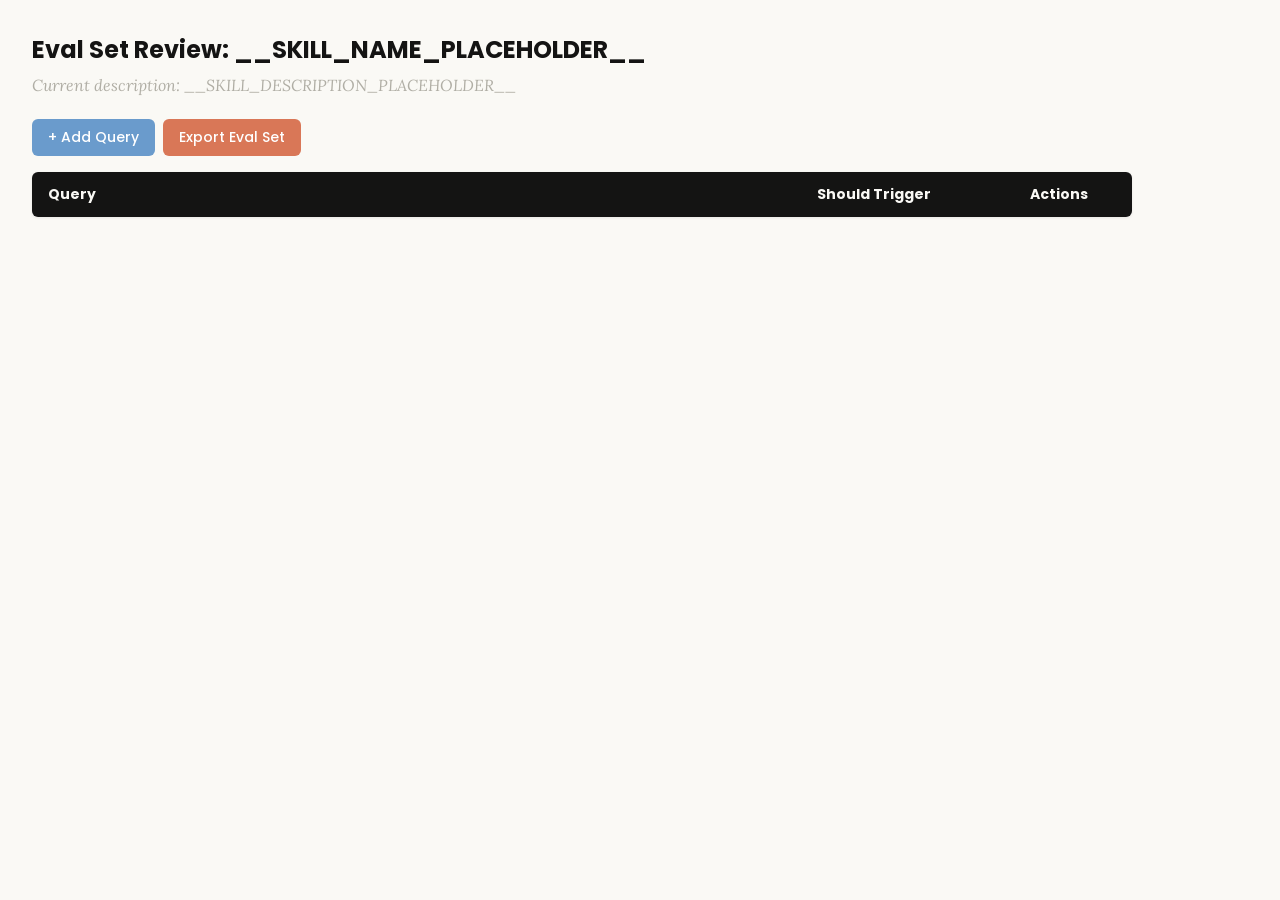
<file: application/skills/skill-creator/assets/eval_review.html>
<!DOCTYPE html>
<html lang="en">
<head>
  <meta charset="UTF-8">
  <meta name="viewport" content="width=device-width, initial-scale=1.0">
  <title>Eval Set Review - __SKILL_NAME_PLACEHOLDER__</title>
  <link rel="preconnect" href="https://fonts.googleapis.com">
  <link rel="preconnect" href="https://fonts.gstatic.com" crossorigin>
  <link href="https://fonts.googleapis.com/css2?family=Poppins:wght@500;600&family=Lora:wght@400;500&display=swap" rel="stylesheet">
  <style>
    * { box-sizing: border-box; margin: 0; padding: 0; }
    body { font-family: 'Lora', Georgia, serif; background: #faf9f5; padding: 2rem; color: #141413; }
    h1 { font-family: 'Poppins', sans-serif; margin-bottom: 0.5rem; font-size: 1.5rem; }
    .description { color: #b0aea5; margin-bottom: 1.5rem; font-style: italic; max-width: 900px; }
    .controls { margin-bottom: 1rem; display: flex; gap: 0.5rem; }
    .btn { font-family: 'Poppins', sans-serif; padding: 0.5rem 1rem; border: none; border-radius: 6px; cursor: pointer; font-size: 0.875rem; font-weight: 500; }
    .btn-add { background: #6a9bcc; color: white; }
    .btn-add:hover { background: #5889b8; }
    .btn-export { background: #d97757; color: white; }
    .btn-export:hover { background: #c4613f; }
    table { width: 100%; max-width: 1100px; border-collapse: collapse; background: white; border-radius: 6px; overflow: hidden; box-shadow: 0 1px 3px rgba(0,0,0,0.08); }
    th { font-family: 'Poppins', sans-serif; background: #141413; color: #faf9f5; padding: 0.75rem 1rem; text-align: left; font-size: 0.875rem; }
    td { padding: 0.75rem 1rem; border-bottom: 1px solid #e8e6dc; vertical-align: top; }
    tr:nth-child(even) td { background: #faf9f5; }
    tr:hover td { background: #f3f1ea; }
    .section-header td { background: #e8e6dc; font-family: 'Poppins', sans-serif; font-weight: 500; font-size: 0.8rem; color: #141413; text-transform: uppercase; letter-spacing: 0.05em; }
    .query-input { width: 100%; padding: 0.4rem; border: 1px solid #e8e6dc; border-radius: 4px; font-size: 0.875rem; font-family: 'Lora', Georgia, serif; resize: vertical; min-height: 60px; }
    .query-input:focus { outline: none; border-color: #d97757; box-shadow: 0 0 0 2px rgba(217,119,87,0.15); }
    .toggle { position: relative; display: inline-block; width: 44px; height: 24px; }
    .toggle input { opacity: 0; width: 0; height: 0; }
    .toggle .slider { position: absolute; inset: 0; background: #b0aea5; border-radius: 24px; cursor: pointer; transition: 0.2s; }
    .toggle .slider::before { content: ""; position: absolute; width: 18px; height: 18px; left: 3px; bottom: 3px; background: white; border-radius: 50%; transition: 0.2s; }
    .toggle input:checked + .slider { background: #d97757; }
    .toggle input:checked + .slider::before { transform: translateX(20px); }
    .btn-delete { background: #c44; color: white; padding: 0.3rem 0.6rem; border: none; border-radius: 4px; cursor: pointer; font-size: 0.75rem; font-family: 'Poppins', sans-serif; }
    .btn-delete:hover { background: #a33; }
    .summary { margin-top: 1rem; color: #b0aea5; font-size: 0.875rem; }
  </style>
</head>
<body>
  <h1>Eval Set Review: <span id="skill-name">__SKILL_NAME_PLACEHOLDER__</span></h1>
  <p class="description">Current description: <span id="skill-desc">__SKILL_DESCRIPTION_PLACEHOLDER__</span></p>

  <div class="controls">
    <button class="btn btn-add" onclick="addRow()">+ Add Query</button>
    <button class="btn btn-export" onclick="exportEvalSet()">Export Eval Set</button>
  </div>

  <table>
    <thead>
      <tr>
        <th style="width:65%">Query</th>
        <th style="width:18%">Should Trigger</th>
        <th style="width:10%">Actions</th>
      </tr>
    </thead>
    <tbody id="eval-body"></tbody>
  </table>

  <p class="summary" id="summary"></p>

  <script>
    const EVAL_DATA = __EVAL_DATA_PLACEHOLDER__;

    let evalItems = [...EVAL_DATA];

    function render() {
      const tbody = document.getElementById('eval-body');
      tbody.innerHTML = '';

      // Sort: should-trigger first, then should-not-trigger
      const sorted = evalItems
        .map((item, origIdx) => ({ ...item, origIdx }))
        .sort((a, b) => (b.should_trigger ? 1 : 0) - (a.should_trigger ? 1 : 0));

      let lastGroup = null;
      sorted.forEach(item => {
        const group = item.should_trigger ? 'trigger' : 'no-trigger';
        if (group !== lastGroup) {
          const headerRow = document.createElement('tr');
          headerRow.className = 'section-header';
          headerRow.innerHTML = `<td colspan="3">${item.should_trigger ? 'Should Trigger' : 'Should NOT Trigger'}</td>`;
          tbody.appendChild(headerRow);
          lastGroup = group;
        }

        const idx = item.origIdx;
        const tr = document.createElement('tr');
        tr.innerHTML = `
          <td><textarea class="query-input" onchange="updateQuery(${idx}, this.value)">${escapeHtml(item.query)}</textarea></td>
          <td>
            <label class="toggle">
              <input type="checkbox" ${item.should_trigger ? 'checked' : ''} onchange="updateTrigger(${idx}, this.checked)">
              <span class="slider"></span>
            </label>
            <span style="margin-left:8px;font-size:0.8rem;color:#b0aea5">${item.should_trigger ? 'Yes' : 'No'}</span>
          </td>
          <td><button class="btn-delete" onclick="deleteRow(${idx})">Delete</button></td>
        `;
        tbody.appendChild(tr);
      });
      updateSummary();
    }

    function escapeHtml(text) {
      const div = document.createElement('div');
      div.textContent = text;
      return div.innerHTML;
    }

    function updateQuery(idx, value) { evalItems[idx].query = value; updateSummary(); }
    function updateTrigger(idx, value) { evalItems[idx].should_trigger = value; render(); }
    function deleteRow(idx) { evalItems.splice(idx, 1); render(); }

    function addRow() {
      evalItems.push({ query: '', should_trigger: true });
      render();
      const inputs = document.querySelectorAll('.query-input');
      inputs[inputs.length - 1].focus();
    }

    function updateSummary() {
      const trigger = evalItems.filter(i => i.should_trigger).length;
      const noTrigger = evalItems.filter(i => !i.should_trigger).length;
      document.getElementById('summary').textContent =
        `${evalItems.length} queries total: ${trigger} should trigger, ${noTrigger} should not trigger`;
    }

    function exportEvalSet() {
      const valid = evalItems.filter(i => i.query.trim() !== '');
      const data = valid.map(i => ({ query: i.query.trim(), should_trigger: i.should_trigger }));
      const blob = new Blob([JSON.stringify(data, null, 2)], { type: 'application/json' });
      const url = URL.createObjectURL(blob);
      const a = document.createElement('a');
      a.href = url;
      a.download = 'eval_set.json';
      document.body.appendChild(a);
      a.click();
      document.body.removeChild(a);
      URL.revokeObjectURL(url);
    }

    render();
  </script>
</body>
</html>
</file>
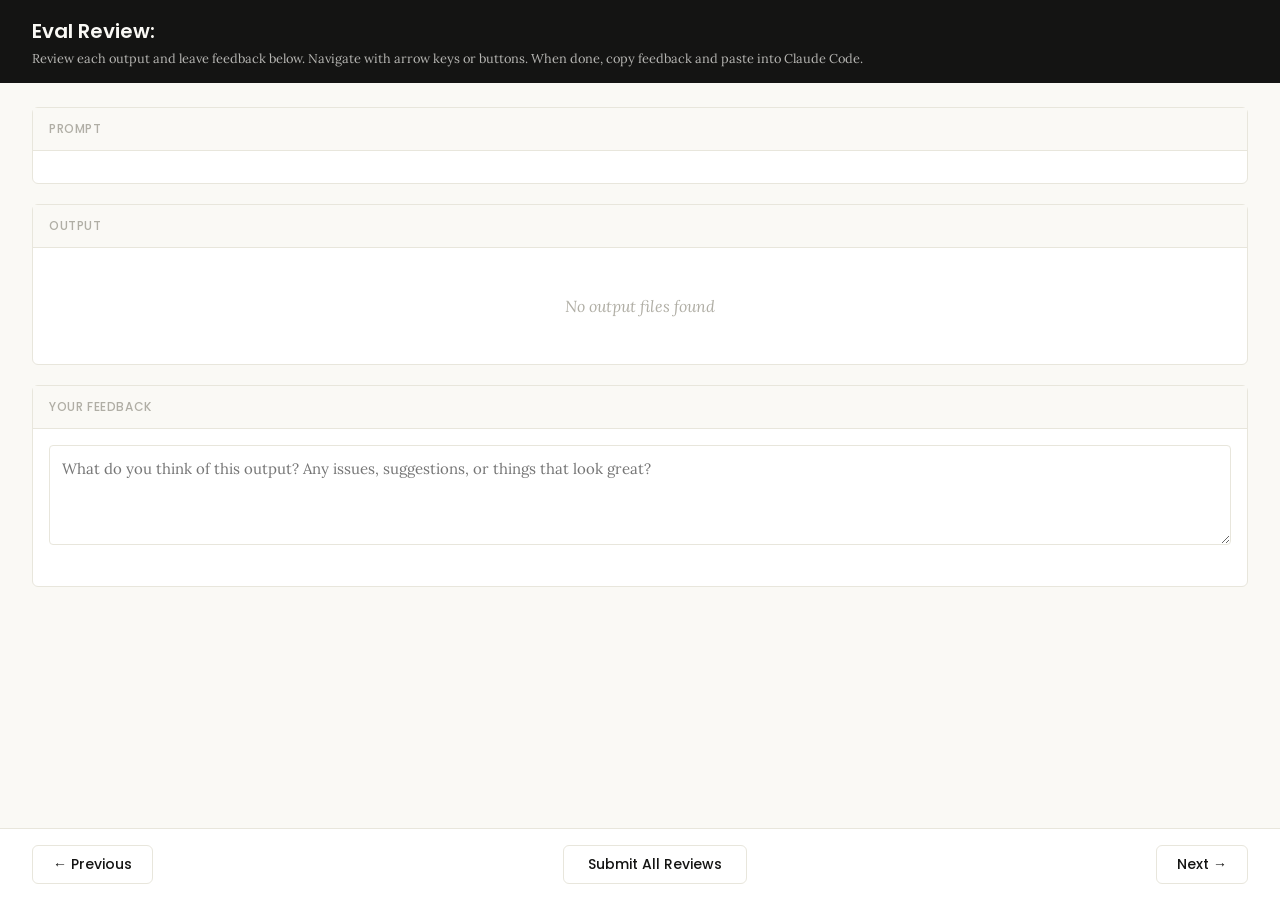
<file: application/skills/skill-creator/eval-viewer/viewer.html>
<!DOCTYPE html>
<html lang="en">
<head>
  <meta charset="UTF-8">
  <meta name="viewport" content="width=device-width, initial-scale=1.0">
  <title>Eval Review</title>
  <link rel="preconnect" href="https://fonts.googleapis.com">
  <link rel="preconnect" href="https://fonts.gstatic.com" crossorigin>
  <link href="https://fonts.googleapis.com/css2?family=Poppins:wght@500;600&family=Lora:wght@400;500&display=swap" rel="stylesheet">
  <script src="https://cdn.sheetjs.com/xlsx-0.20.3/package/dist/xlsx.full.min.js" integrity="sha384-EnyY0/GSHQGSxSgMwaIPzSESbqoOLSexfnSMN2AP+39Ckmn92stwABZynq1JyzdT" crossorigin="anonymous"></script>
  <style>
    :root {
      --bg: #faf9f5;
      --surface: #ffffff;
      --border: #e8e6dc;
      --text: #141413;
      --text-muted: #b0aea5;
      --accent: #d97757;
      --accent-hover: #c4613f;
      --green: #788c5d;
      --green-bg: #eef2e8;
      --red: #c44;
      --red-bg: #fceaea;
      --header-bg: #141413;
      --header-text: #faf9f5;
      --radius: 6px;
    }

    * { box-sizing: border-box; margin: 0; padding: 0; }

    body {
      font-family: 'Lora', Georgia, serif;
      background: var(--bg);
      color: var(--text);
      height: 100vh;
      display: flex;
      flex-direction: column;
    }

    /* ---- Header ---- */
    .header {
      background: var(--header-bg);
      color: var(--header-text);
      padding: 1rem 2rem;
      display: flex;
      justify-content: space-between;
      align-items: center;
      flex-shrink: 0;
    }
    .header h1 {
      font-family: 'Poppins', sans-serif;
      font-size: 1.25rem;
      font-weight: 600;
    }
    .header .instructions {
      font-size: 0.8rem;
      opacity: 0.7;
      margin-top: 0.25rem;
    }
    .header .progress {
      font-size: 0.875rem;
      opacity: 0.8;
      text-align: right;
    }

    /* ---- Main content ---- */
    .main {
      flex: 1;
      overflow-y: auto;
      padding: 1.5rem 2rem;
      display: flex;
      flex-direction: column;
      gap: 1.25rem;
    }

    /* ---- Sections ---- */
    .section {
      background: var(--surface);
      border: 1px solid var(--border);
      border-radius: var(--radius);
      flex-shrink: 0;
    }
    .section-header {
      font-family: 'Poppins', sans-serif;
      padding: 0.75rem 1rem;
      font-size: 0.75rem;
      font-weight: 500;
      text-transform: uppercase;
      letter-spacing: 0.05em;
      color: var(--text-muted);
      border-bottom: 1px solid var(--border);
      background: var(--bg);
    }
    .section-body {
      padding: 1rem;
    }

    /* ---- Config badge ---- */
    .config-badge {
      display: inline-block;
      padding: 0.2rem 0.625rem;
      border-radius: 9999px;
      font-family: 'Poppins', sans-serif;
      font-size: 0.6875rem;
      font-weight: 600;
      text-transform: uppercase;
      letter-spacing: 0.03em;
      margin-left: 0.75rem;
      vertical-align: middle;
    }
    .config-badge.config-primary {
      background: rgba(33, 150, 243, 0.12);
      color: #1976d2;
    }
    .config-badge.config-baseline {
      background: rgba(255, 193, 7, 0.15);
      color: #f57f17;
    }

    /* ---- Prompt ---- */
    .prompt-text {
      white-space: pre-wrap;
      font-size: 0.9375rem;
      line-height: 1.6;
    }

    /* ---- Outputs ---- */
    .output-file {
      border: 1px solid var(--border);
      border-radius: var(--radius);
      overflow: hidden;
    }
    .output-file + .output-file {
      margin-top: 1rem;
    }
    .output-file-header {
      padding: 0.5rem 0.75rem;
      font-size: 0.8rem;
      font-weight: 600;
      color: var(--text-muted);
      background: var(--bg);
      border-bottom: 1px solid var(--border);
      font-family: 'SF Mono', SFMono-Regular, Consolas, 'Liberation Mono', Menlo, monospace;
      display: flex;
      justify-content: space-between;
      align-items: center;
    }
    .output-file-header .dl-btn {
      font-size: 0.7rem;
      color: var(--accent);
      text-decoration: none;
      cursor: pointer;
      font-family: -apple-system, BlinkMacSystemFont, 'Segoe UI', sans-serif;
      font-weight: 500;
      opacity: 0.8;
    }
    .output-file-header .dl-btn:hover {
      opacity: 1;
      text-decoration: underline;
    }
    .output-file-content {
      padding: 0.75rem;
      overflow-x: auto;
    }
    .output-file-content pre {
      font-size: 0.8125rem;
      line-height: 1.5;
      white-space: pre-wrap;
      word-break: break-word;
      font-family: 'SF Mono', SFMono-Regular, Consolas, 'Liberation Mono', Menlo, monospace;
    }
    .output-file-content img {
      max-width: 100%;
      height: auto;
      border-radius: 4px;
    }
    .output-file-content iframe {
      width: 100%;
      height: 600px;
      border: none;
    }
    .output-file-content table {
      border-collapse: collapse;
      font-size: 0.8125rem;
      width: 100%;
    }
    .output-file-content table td,
    .output-file-content table th {
      border: 1px solid var(--border);
      padding: 0.375rem 0.5rem;
      text-align: left;
    }
    .output-file-content table th {
      background: var(--bg);
      font-weight: 600;
    }
    .output-file-content .download-link {
      display: inline-flex;
      align-items: center;
      gap: 0.5rem;
      padding: 0.5rem 1rem;
      background: var(--bg);
      border: 1px solid var(--border);
      border-radius: 4px;
      color: var(--accent);
      text-decoration: none;
      font-size: 0.875rem;
      cursor: pointer;
    }
    .output-file-content .download-link:hover {
      background: var(--border);
    }
    .empty-state {
      color: var(--text-muted);
      font-style: italic;
      padding: 2rem;
      text-align: center;
    }

    /* ---- Feedback ---- */
    .prev-feedback {
      background: var(--bg);
      border: 1px solid var(--border);
      border-radius: 4px;
      padding: 0.625rem 0.75rem;
      margin-top: 0.75rem;
      font-size: 0.8125rem;
      color: var(--text-muted);
      line-height: 1.5;
    }
    .prev-feedback-label {
      font-size: 0.7rem;
      font-weight: 600;
      text-transform: uppercase;
      letter-spacing: 0.04em;
      margin-bottom: 0.25rem;
      color: var(--text-muted);
    }
    .feedback-textarea {
      width: 100%;
      min-height: 100px;
      padding: 0.75rem;
      border: 1px solid var(--border);
      border-radius: 4px;
      font-family: inherit;
      font-size: 0.9375rem;
      line-height: 1.5;
      resize: vertical;
      color: var(--text);
    }
    .feedback-textarea:focus {
      outline: none;
      border-color: var(--accent);
      box-shadow: 0 0 0 3px rgba(37, 99, 235, 0.1);
    }
    .feedback-status {
      font-size: 0.75rem;
      color: var(--text-muted);
      margin-top: 0.5rem;
      min-height: 1.1em;
    }

    /* ---- Grades (collapsible) ---- */
    .grades-toggle {
      display: flex;
      align-items: center;
      cursor: pointer;
      user-select: none;
    }
    .grades-toggle:hover {
      color: var(--accent);
    }
    .grades-toggle .arrow {
      margin-right: 0.5rem;
      transition: transform 0.15s;
      font-size: 0.75rem;
    }
    .grades-toggle .arrow.open {
      transform: rotate(90deg);
    }
    .grades-content {
      display: none;
      margin-top: 0.75rem;
    }
    .grades-content.open {
      display: block;
    }
    .grades-summary {
      font-size: 0.875rem;
      margin-bottom: 0.75rem;
      display: flex;
      align-items: center;
      gap: 0.5rem;
    }
    .grade-badge {
      display: inline-block;
      padding: 0.125rem 0.5rem;
      border-radius: 9999px;
      font-size: 0.75rem;
      font-weight: 600;
    }
    .grade-pass { background: var(--green-bg); color: var(--green); }
    .grade-fail { background: var(--red-bg); color: var(--red); }
    .assertion-list {
      list-style: none;
    }
    .assertion-item {
      padding: 0.625rem 0;
      border-bottom: 1px solid var(--border);
      font-size: 0.8125rem;
    }
    .assertion-item:last-child { border-bottom: none; }
    .assertion-status {
      font-weight: 600;
      margin-right: 0.5rem;
    }
    .assertion-status.pass { color: var(--green); }
    .assertion-status.fail { color: var(--red); }
    .assertion-evidence {
      color: var(--text-muted);
      font-size: 0.75rem;
      margin-top: 0.25rem;
      padding-left: 1.5rem;
    }

    /* ---- View tabs ---- */
    .view-tabs {
      display: flex;
      gap: 0;
      padding: 0 2rem;
      background: var(--bg);
      border-bottom: 1px solid var(--border);
      flex-shrink: 0;
    }
    .view-tab {
      font-family: 'Poppins', sans-serif;
      padding: 0.625rem 1.25rem;
      font-size: 0.8125rem;
      font-weight: 500;
      cursor: pointer;
      border: none;
      background: none;
      color: var(--text-muted);
      border-bottom: 2px solid transparent;
      transition: all 0.15s;
    }
    .view-tab:hover { color: var(--text); }
    .view-tab.active {
      color: var(--accent);
      border-bottom-color: var(--accent);
    }
    .view-panel { display: none; }
    .view-panel.active { display: flex; flex-direction: column; flex: 1; overflow: hidden; }

    /* ---- Benchmark view ---- */
    .benchmark-view {
      padding: 1.5rem 2rem;
      overflow-y: auto;
      flex: 1;
    }
    .benchmark-table {
      border-collapse: collapse;
      background: var(--surface);
      border: 1px solid var(--border);
      border-radius: var(--radius);
      font-size: 0.8125rem;
      width: 100%;
      margin-bottom: 1.5rem;
    }
    .benchmark-table th, .benchmark-table td {
      padding: 0.625rem 0.75rem;
      text-align: left;
      border: 1px solid var(--border);
    }
    .benchmark-table th {
      font-family: 'Poppins', sans-serif;
      background: var(--header-bg);
      color: var(--header-text);
      font-weight: 500;
      font-size: 0.75rem;
      text-transform: uppercase;
      letter-spacing: 0.04em;
    }
    .benchmark-table tr:hover { background: var(--bg); }
    .benchmark-table tr.benchmark-row-with { background: rgba(33, 150, 243, 0.06); }
    .benchmark-table tr.benchmark-row-without { background: rgba(255, 193, 7, 0.06); }
    .benchmark-table tr.benchmark-row-with:hover { background: rgba(33, 150, 243, 0.12); }
    .benchmark-table tr.benchmark-row-without:hover { background: rgba(255, 193, 7, 0.12); }
    .benchmark-table tr.benchmark-row-avg { font-weight: 600; border-top: 2px solid var(--border); }
    .benchmark-table tr.benchmark-row-avg.benchmark-row-with { background: rgba(33, 150, 243, 0.12); }
    .benchmark-table tr.benchmark-row-avg.benchmark-row-without { background: rgba(255, 193, 7, 0.12); }
    .benchmark-delta-positive { color: var(--green); font-weight: 600; }
    .benchmark-delta-negative { color: var(--red); font-weight: 600; }
    .benchmark-notes {
      background: var(--surface);
      border: 1px solid var(--border);
      border-radius: var(--radius);
      padding: 1rem;
    }
    .benchmark-notes h3 {
      font-family: 'Poppins', sans-serif;
      font-size: 0.875rem;
      margin-bottom: 0.75rem;
    }
    .benchmark-notes ul {
      list-style: disc;
      padding-left: 1.25rem;
    }
    .benchmark-notes li {
      font-size: 0.8125rem;
      line-height: 1.6;
      margin-bottom: 0.375rem;
    }
    .benchmark-empty {
      color: var(--text-muted);
      font-style: italic;
      text-align: center;
      padding: 3rem;
    }

    /* ---- Navigation ---- */
    .nav {
      display: flex;
      justify-content: space-between;
      align-items: center;
      padding: 1rem 2rem;
      border-top: 1px solid var(--border);
      background: var(--surface);
      flex-shrink: 0;
    }
    .nav-btn {
      font-family: 'Poppins', sans-serif;
      padding: 0.5rem 1.25rem;
      border: 1px solid var(--border);
      border-radius: var(--radius);
      background: var(--surface);
      cursor: pointer;
      font-size: 0.875rem;
      font-weight: 500;
      color: var(--text);
      transition: all 0.15s;
    }
    .nav-btn:hover:not(:disabled) {
      background: var(--bg);
      border-color: var(--text-muted);
    }
    .nav-btn:disabled {
      opacity: 0.4;
      cursor: not-allowed;
    }
    .done-btn {
      font-family: 'Poppins', sans-serif;
      padding: 0.5rem 1.5rem;
      border: 1px solid var(--border);
      border-radius: var(--radius);
      background: var(--surface);
      color: var(--text);
      cursor: pointer;
      font-size: 0.875rem;
      font-weight: 500;
      transition: all 0.15s;
    }
    .done-btn:hover {
      background: var(--bg);
      border-color: var(--text-muted);
    }
    .done-btn.ready {
      border: none;
      background: var(--accent);
      color: white;
      font-weight: 600;
    }
    .done-btn.ready:hover {
      background: var(--accent-hover);
    }
    /* ---- Done overlay ---- */
    .done-overlay {
      display: none;
      position: fixed;
      inset: 0;
      background: rgba(0, 0, 0, 0.5);
      z-index: 100;
      justify-content: center;
      align-items: center;
    }
    .done-overlay.visible {
      display: flex;
    }
    .done-card {
      background: var(--surface);
      border-radius: 12px;
      padding: 2rem 3rem;
      text-align: center;
      box-shadow: 0 20px 60px rgba(0, 0, 0, 0.3);
      max-width: 500px;
    }
    .done-card h2 {
      font-size: 1.5rem;
      margin-bottom: 0.5rem;
    }
    .done-card p {
      color: var(--text-muted);
      margin-bottom: 1.5rem;
      line-height: 1.5;
    }
    .done-card .btn-row {
      display: flex;
      gap: 0.5rem;
      justify-content: center;
    }
    .done-card button {
      padding: 0.5rem 1.25rem;
      border: 1px solid var(--border);
      border-radius: var(--radius);
      background: var(--surface);
      cursor: pointer;
      font-size: 0.875rem;
    }
    .done-card button:hover {
      background: var(--bg);
    }
    /* ---- Toast ---- */
    .toast {
      position: fixed;
      bottom: 5rem;
      left: 50%;
      transform: translateX(-50%);
      background: var(--header-bg);
      color: var(--header-text);
      padding: 0.625rem 1.25rem;
      border-radius: var(--radius);
      font-size: 0.875rem;
      opacity: 0;
      transition: opacity 0.3s;
      pointer-events: none;
      z-index: 200;
    }
    .toast.visible {
      opacity: 1;
    }
  </style>
</head>
<body>
  <div id="app" style="height:100vh; display:flex; flex-direction:column;">
    <div class="header">
      <div>
        <h1>Eval Review: <span id="skill-name"></span></h1>
        <div class="instructions">Review each output and leave feedback below. Navigate with arrow keys or buttons. When done, copy feedback and paste into Claude Code.</div>
      </div>
      <div class="progress" id="progress"></div>
    </div>

    <!-- View tabs (only shown when benchmark data exists) -->
    <div class="view-tabs" id="view-tabs" style="display:none;">
      <button class="view-tab active" onclick="switchView('outputs')">Outputs</button>
      <button class="view-tab" onclick="switchView('benchmark')">Benchmark</button>
    </div>

    <!-- Outputs panel (qualitative review) -->
    <div class="view-panel active" id="panel-outputs">
    <div class="main">
      <!-- Prompt -->
      <div class="section">
        <div class="section-header">Prompt <span class="config-badge" id="config-badge" style="display:none;"></span></div>
        <div class="section-body">
          <div class="prompt-text" id="prompt-text"></div>
        </div>
      </div>

      <!-- Outputs -->
      <div class="section">
        <div class="section-header">Output</div>
        <div class="section-body" id="outputs-body">
          <div class="empty-state">No output files found</div>
        </div>
      </div>

      <!-- Previous Output (collapsible) -->
      <div class="section" id="prev-outputs-section" style="display:none;">
        <div class="section-header">
          <div class="grades-toggle" onclick="togglePrevOutputs()">
            <span class="arrow" id="prev-outputs-arrow">&#9654;</span>
            Previous Output
          </div>
        </div>
        <div class="grades-content" id="prev-outputs-content"></div>
      </div>

      <!-- Grades (collapsible) -->
      <div class="section" id="grades-section" style="display:none;">
        <div class="section-header">
          <div class="grades-toggle" onclick="toggleGrades()">
            <span class="arrow" id="grades-arrow">&#9654;</span>
            Formal Grades
          </div>
        </div>
        <div class="grades-content" id="grades-content"></div>
      </div>

      <!-- Feedback -->
      <div class="section">
        <div class="section-header">Your Feedback</div>
        <div class="section-body">
          <textarea
            class="feedback-textarea"
            id="feedback"
            placeholder="What do you think of this output? Any issues, suggestions, or things that look great?"
          ></textarea>
          <div class="feedback-status" id="feedback-status"></div>
          <div class="prev-feedback" id="prev-feedback" style="display:none;">
            <div class="prev-feedback-label">Previous feedback</div>
            <div id="prev-feedback-text"></div>
          </div>
        </div>
      </div>
    </div>

    <div class="nav" id="outputs-nav">
      <button class="nav-btn" id="prev-btn" onclick="navigate(-1)">&#8592; Previous</button>
      <button class="done-btn" id="done-btn" onclick="showDoneDialog()">Submit All Reviews</button>
      <button class="nav-btn" id="next-btn" onclick="navigate(1)">Next &#8594;</button>
    </div>
    </div><!-- end panel-outputs -->

    <!-- Benchmark panel (quantitative stats) -->
    <div class="view-panel" id="panel-benchmark">
      <div class="benchmark-view" id="benchmark-content">
        <div class="benchmark-empty">No benchmark data available. Run a benchmark to see quantitative results here.</div>
      </div>
    </div>
  </div>

  <!-- Done overlay -->
  <div class="done-overlay" id="done-overlay">
    <div class="done-card">
      <h2>Review Complete</h2>
      <p>Your feedback has been saved. Go back to your Claude Code session and tell Claude you're done reviewing.</p>
      <div class="btn-row">
        <button onclick="closeDoneDialog()">OK</button>
      </div>
    </div>
  </div>

  <!-- Toast -->
  <div class="toast" id="toast"></div>

  <script>
    // ---- Embedded data (injected by generate_review.py) ----
    /*__EMBEDDED_DATA__*/

    // ---- State ----
    let feedbackMap = {};  // run_id -> feedback text
    let currentIndex = 0;
    let visitedRuns = new Set();

    // ---- Init ----
    async function init() {
      // Load saved feedback from server — but only if this isn't a fresh
      // iteration (indicated by previous_feedback being present). When
      // previous feedback exists, the feedback.json on disk is stale from
      // the prior iteration and should not pre-fill the textareas.
      const hasPrevious = Object.keys(EMBEDDED_DATA.previous_feedback || {}).length > 0
        || Object.keys(EMBEDDED_DATA.previous_outputs || {}).length > 0;
      if (!hasPrevious) {
        try {
          const resp = await fetch("/api/feedback");
          const data = await resp.json();
          if (data.reviews) {
            for (const r of data.reviews) feedbackMap[r.run_id] = r.feedback;
          }
        } catch { /* first run, no feedback yet */ }
      }

      document.getElementById("skill-name").textContent = EMBEDDED_DATA.skill_name;
      showRun(0);

      // Wire up feedback auto-save
      const textarea = document.getElementById("feedback");
      let saveTimeout = null;
      textarea.addEventListener("input", () => {
        clearTimeout(saveTimeout);
        document.getElementById("feedback-status").textContent = "";
        saveTimeout = setTimeout(() => saveCurrentFeedback(), 800);
      });
    }

    // ---- Navigation ----
    function navigate(delta) {
      const newIndex = currentIndex + delta;
      if (newIndex >= 0 && newIndex < EMBEDDED_DATA.runs.length) {
        saveCurrentFeedback();
        showRun(newIndex);
      }
    }

    function updateNavButtons() {
      document.getElementById("prev-btn").disabled = currentIndex === 0;
      document.getElementById("next-btn").disabled =
        currentIndex === EMBEDDED_DATA.runs.length - 1;
    }

    // ---- Show a run ----
    function showRun(index) {
      currentIndex = index;
      const run = EMBEDDED_DATA.runs[index];

      // Progress
      document.getElementById("progress").textContent =
        `${index + 1} of ${EMBEDDED_DATA.runs.length}`;

      // Prompt
      document.getElementById("prompt-text").textContent = run.prompt;

      // Config badge
      const badge = document.getElementById("config-badge");
      const configMatch = run.id.match(/(with_skill|without_skill|new_skill|old_skill)/);
      if (configMatch) {
        const config = configMatch[1];
        const isBaseline = config === "without_skill" || config === "old_skill";
        badge.textContent = config.replace(/_/g, " ");
        badge.className = "config-badge " + (isBaseline ? "config-baseline" : "config-primary");
        badge.style.display = "inline-block";
      } else {
        badge.style.display = "none";
      }

      // Outputs
      renderOutputs(run);

      // Previous outputs
      renderPrevOutputs(run);

      // Grades
      renderGrades(run);

      // Previous feedback
      const prevFb = (EMBEDDED_DATA.previous_feedback || {})[run.id];
      const prevEl = document.getElementById("prev-feedback");
      if (prevFb) {
        document.getElementById("prev-feedback-text").textContent = prevFb;
        prevEl.style.display = "block";
      } else {
        prevEl.style.display = "none";
      }

      // Feedback
      document.getElementById("feedback").value = feedbackMap[run.id] || "";
      document.getElementById("feedback-status").textContent = "";

      updateNavButtons();

      // Track visited runs and promote done button when all visited
      visitedRuns.add(index);
      const doneBtn = document.getElementById("done-btn");
      if (visitedRuns.size >= EMBEDDED_DATA.runs.length) {
        doneBtn.classList.add("ready");
      }

      // Scroll main content to top
      document.querySelector(".main").scrollTop = 0;
    }

    // ---- Render outputs ----
    function renderOutputs(run) {
      const container = document.getElementById("outputs-body");
      container.innerHTML = "";

      const outputs = run.outputs || [];
      if (outputs.length === 0) {
        container.innerHTML = '<div class="empty-state">No output files</div>';
        return;
      }

      for (const file of outputs) {
        const fileDiv = document.createElement("div");
        fileDiv.className = "output-file";

        // Always show file header with download link
        const header = document.createElement("div");
        header.className = "output-file-header";
        const nameSpan = document.createElement("span");
        nameSpan.textContent = file.name;
        header.appendChild(nameSpan);
        const dlBtn = document.createElement("a");
        dlBtn.className = "dl-btn";
        dlBtn.textContent = "Download";
        dlBtn.download = file.name;
        dlBtn.href = getDownloadUri(file);
        header.appendChild(dlBtn);
        fileDiv.appendChild(header);

        const content = document.createElement("div");
        content.className = "output-file-content";

        if (file.type === "text") {
          const pre = document.createElement("pre");
          pre.textContent = file.content;
          content.appendChild(pre);
        } else if (file.type === "image") {
          const img = document.createElement("img");
          img.src = file.data_uri;
          img.alt = file.name;
          content.appendChild(img);
        } else if (file.type === "pdf") {
          const iframe = document.createElement("iframe");
          iframe.src = file.data_uri;
          content.appendChild(iframe);
        } else if (file.type === "xlsx") {
          renderXlsx(content, file.data_b64);
        } else if (file.type === "binary") {
          const a = document.createElement("a");
          a.className = "download-link";
          a.href = file.data_uri;
          a.download = file.name;
          a.textContent = "Download " + file.name;
          content.appendChild(a);
        } else if (file.type === "error") {
          const pre = document.createElement("pre");
          pre.textContent = file.content;
          pre.style.color = "var(--red)";
          content.appendChild(pre);
        }

        fileDiv.appendChild(content);
        container.appendChild(fileDiv);
      }
    }

    // ---- XLSX rendering via SheetJS ----
    function renderXlsx(container, b64Data) {
      try {
        const raw = Uint8Array.from(atob(b64Data), c => c.charCodeAt(0));
        const wb = XLSX.read(raw, { type: "array" });

        for (let i = 0; i < wb.SheetNames.length; i++) {
          const sheetName = wb.SheetNames[i];
          const ws = wb.Sheets[sheetName];

          if (wb.SheetNames.length > 1) {
            const sheetLabel = document.createElement("div");
            sheetLabel.style.cssText =
              "font-weight:600; font-size:0.8rem; color:#b0aea5; margin-top:0.5rem; margin-bottom:0.25rem;";
            sheetLabel.textContent = "Sheet: " + sheetName;
            container.appendChild(sheetLabel);
          }

          const htmlStr = XLSX.utils.sheet_to_html(ws, { editable: false });
          const wrapper = document.createElement("div");
          wrapper.innerHTML = htmlStr;
          container.appendChild(wrapper);
        }
      } catch (err) {
        container.textContent = "Error rendering spreadsheet: " + err.message;
      }
    }

    // ---- Grades ----
    function renderGrades(run) {
      const section = document.getElementById("grades-section");
      const content = document.getElementById("grades-content");

      if (!run.grading) {
        section.style.display = "none";
        return;
      }

      const grading = run.grading;
      section.style.display = "block";
      // Reset to collapsed
      content.classList.remove("open");
      document.getElementById("grades-arrow").classList.remove("open");

      const summary = grading.summary || {};
      const expectations = grading.expectations || [];

      let html = '<div style="padding: 1rem;">';

      // Summary line
      const passRate = summary.pass_rate != null
        ? Math.round(summary.pass_rate * 100) + "%"
        : "?";
      const badgeClass = summary.pass_rate >= 0.8 ? "grade-pass" : summary.pass_rate >= 0.5 ? "" : "grade-fail";
      html += '<div class="grades-summary">';
      html += '<span class="grade-badge ' + badgeClass + '">' + passRate + '</span>';
      html += '<span>' + (summary.passed || 0) + ' passed, ' + (summary.failed || 0) + ' failed of ' + (summary.total || 0) + '</span>';
      html += '</div>';

      // Assertions list
      html += '<ul class="assertion-list">';
      for (const exp of expectations) {
        const statusClass = exp.passed ? "pass" : "fail";
        const statusIcon = exp.passed ? "\u2713" : "\u2717";
        html += '<li class="assertion-item">';
        html += '<span class="assertion-status ' + statusClass + '">' + statusIcon + '</span>';
        html += '<span>' + escapeHtml(exp.text) + '</span>';
        if (exp.evidence) {
          html += '<div class="assertion-evidence">' + escapeHtml(exp.evidence) + '</div>';
        }
        html += '</li>';
      }
      html += '</ul>';

      html += '</div>';
      content.innerHTML = html;
    }

    function toggleGrades() {
      const content = document.getElementById("grades-content");
      const arrow = document.getElementById("grades-arrow");
      content.classList.toggle("open");
      arrow.classList.toggle("open");
    }

    // ---- Previous outputs (collapsible) ----
    function renderPrevOutputs(run) {
      const section = document.getElementById("prev-outputs-section");
      const content = document.getElementById("prev-outputs-content");
      const prevOutputs = (EMBEDDED_DATA.previous_outputs || {})[run.id];

      if (!prevOutputs || prevOutputs.length === 0) {
        section.style.display = "none";
        return;
      }

      section.style.display = "block";
      // Reset to collapsed
      content.classList.remove("open");
      document.getElementById("prev-outputs-arrow").classList.remove("open");

      // Render the files into the content area
      content.innerHTML = "";
      const wrapper = document.createElement("div");
      wrapper.style.padding = "1rem";

      for (const file of prevOutputs) {
        const fileDiv = document.createElement("div");
        fileDiv.className = "output-file";

        const header = document.createElement("div");
        header.className = "output-file-header";
        const nameSpan = document.createElement("span");
        nameSpan.textContent = file.name;
        header.appendChild(nameSpan);
        const dlBtn = document.createElement("a");
        dlBtn.className = "dl-btn";
        dlBtn.textContent = "Download";
        dlBtn.download = file.name;
        dlBtn.href = getDownloadUri(file);
        header.appendChild(dlBtn);
        fileDiv.appendChild(header);

        const fc = document.createElement("div");
        fc.className = "output-file-content";

        if (file.type === "text") {
          const pre = document.createElement("pre");
          pre.textContent = file.content;
          fc.appendChild(pre);
        } else if (file.type === "image") {
          const img = document.createElement("img");
          img.src = file.data_uri;
          img.alt = file.name;
          fc.appendChild(img);
        } else if (file.type === "pdf") {
          const iframe = document.createElement("iframe");
          iframe.src = file.data_uri;
          fc.appendChild(iframe);
        } else if (file.type === "xlsx") {
          renderXlsx(fc, file.data_b64);
        } else if (file.type === "binary") {
          const a = document.createElement("a");
          a.className = "download-link";
          a.href = file.data_uri;
          a.download = file.name;
          a.textContent = "Download " + file.name;
          fc.appendChild(a);
        }

        fileDiv.appendChild(fc);
        wrapper.appendChild(fileDiv);
      }

      content.appendChild(wrapper);
    }

    function togglePrevOutputs() {
      const content = document.getElementById("prev-outputs-content");
      const arrow = document.getElementById("prev-outputs-arrow");
      content.classList.toggle("open");
      arrow.classList.toggle("open");
    }

    // ---- Feedback (saved to server -> feedback.json) ----
    function saveCurrentFeedback() {
      const run = EMBEDDED_DATA.runs[currentIndex];
      const text = document.getElementById("feedback").value;

      if (text.trim() === "") {
        delete feedbackMap[run.id];
      } else {
        feedbackMap[run.id] = text;
      }

      // Build reviews array from map
      const reviews = [];
      for (const [run_id, feedback] of Object.entries(feedbackMap)) {
        if (feedback.trim()) {
          reviews.push({ run_id, feedback, timestamp: new Date().toISOString() });
        }
      }

      fetch("/api/feedback", {
        method: "POST",
        headers: { "Content-Type": "application/json" },
        body: JSON.stringify({ reviews, status: "in_progress" }),
      }).then(() => {
        document.getElementById("feedback-status").textContent = "Saved";
      }).catch(() => {
        // Static mode or server unavailable — no-op on auto-save,
        // feedback will be downloaded on final submit
        document.getElementById("feedback-status").textContent = "Will download on submit";
      });
    }

    // ---- Done ----
    function showDoneDialog() {
      // Save current textarea to feedbackMap (but don't POST yet)
      const run = EMBEDDED_DATA.runs[currentIndex];
      const text = document.getElementById("feedback").value;
      if (text.trim() === "") {
        delete feedbackMap[run.id];
      } else {
        feedbackMap[run.id] = text;
      }

      // POST once with status: complete — include ALL runs so the model
      // can distinguish "no feedback" (looks good) from "not reviewed"
      const reviews = [];
      const ts = new Date().toISOString();
      for (const r of EMBEDDED_DATA.runs) {
        reviews.push({ run_id: r.id, feedback: feedbackMap[r.id] || "", timestamp: ts });
      }
      const payload = JSON.stringify({ reviews, status: "complete" }, null, 2);
      fetch("/api/feedback", {
        method: "POST",
        headers: { "Content-Type": "application/json" },
        body: payload,
      }).then(() => {
        document.getElementById("done-overlay").classList.add("visible");
      }).catch(() => {
        // Server not available (static mode) — download as file
        const blob = new Blob([payload], { type: "application/json" });
        const url = URL.createObjectURL(blob);
        const a = document.createElement("a");
        a.href = url;
        a.download = "feedback.json";
        a.click();
        URL.revokeObjectURL(url);
        document.getElementById("done-overlay").classList.add("visible");
      });
    }

    function closeDoneDialog() {
      // Reset status back to in_progress
      saveCurrentFeedback();
      document.getElementById("done-overlay").classList.remove("visible");
    }

    // ---- Toast ----
    function showToast(message) {
      const toast = document.getElementById("toast");
      toast.textContent = message;
      toast.classList.add("visible");
      setTimeout(() => toast.classList.remove("visible"), 2000);
    }

    // ---- Keyboard nav ----
    document.addEventListener("keydown", (e) => {
      // Don't capture when typing in textarea
      if (e.target.tagName === "TEXTAREA") return;

      if (e.key === "ArrowLeft" || e.key === "ArrowUp") {
        e.preventDefault();
        navigate(-1);
      } else if (e.key === "ArrowRight" || e.key === "ArrowDown") {
        e.preventDefault();
        navigate(1);
      }
    });

    // ---- Util ----
    function getDownloadUri(file) {
      if (file.data_uri) return file.data_uri;
      if (file.data_b64) return "data:application/octet-stream;base64," + file.data_b64;
      if (file.type === "text") return "data:text/plain;charset=utf-8," + encodeURIComponent(file.content);
      return "#";
    }

    function escapeHtml(text) {
      const div = document.createElement("div");
      div.textContent = text;
      return div.innerHTML;
    }

    // ---- View switching ----
    function switchView(view) {
      document.querySelectorAll(".view-tab").forEach(t => t.classList.remove("active"));
      document.querySelectorAll(".view-panel").forEach(p => p.classList.remove("active"));
      document.querySelector(`[onclick="switchView('${view}')"]`).classList.add("active");
      document.getElementById("panel-" + view).classList.add("active");
    }

    // ---- Benchmark rendering ----
    function renderBenchmark() {
      const data = EMBEDDED_DATA.benchmark;
      if (!data) return;

      // Show the tabs
      document.getElementById("view-tabs").style.display = "flex";

      const container = document.getElementById("benchmark-content");
      const summary = data.run_summary || {};
      const metadata = data.metadata || {};
      const notes = data.notes || [];

      let html = "";

      // Header
      html += "<h2 style='font-family: Poppins, sans-serif; margin-bottom: 0.5rem;'>Benchmark Results</h2>";
      html += "<p style='color: var(--text-muted); font-size: 0.875rem; margin-bottom: 1.25rem;'>";
      if (metadata.skill_name) html += "<strong>" + escapeHtml(metadata.skill_name) + "</strong> &mdash; ";
      if (metadata.timestamp) html += metadata.timestamp + " &mdash; ";
      if (metadata.evals_run) html += "Evals: " + metadata.evals_run.join(", ") + " &mdash; ";
      html += (metadata.runs_per_configuration || "?") + " runs per configuration";
      html += "</p>";

      // Summary table
      html += '<table class="benchmark-table">';

      function fmtStat(stat, pct) {
        if (!stat) return "—";
        const suffix = pct ? "%" : "";
        const m = pct ? (stat.mean * 100).toFixed(0) : stat.mean.toFixed(1);
        const s = pct ? (stat.stddev * 100).toFixed(0) : stat.stddev.toFixed(1);
        return m + suffix + " ± " + s + suffix;
      }

      function deltaClass(val) {
        if (!val) return "";
        const n = parseFloat(val);
        if (n > 0) return "benchmark-delta-positive";
        if (n < 0) return "benchmark-delta-negative";
        return "";
      }

      // Discover config names dynamically (everything except "delta")
      const configs = Object.keys(summary).filter(k => k !== "delta");
      const configA = configs[0] || "config_a";
      const configB = configs[1] || "config_b";
      const labelA = configA.replace(/_/g, " ").replace(/\b\w/g, c => c.toUpperCase());
      const labelB = configB.replace(/_/g, " ").replace(/\b\w/g, c => c.toUpperCase());
      const a = summary[configA] || {};
      const b = summary[configB] || {};
      const delta = summary.delta || {};

      html += "<thead><tr><th>Metric</th><th>" + escapeHtml(labelA) + "</th><th>" + escapeHtml(labelB) + "</th><th>Delta</th></tr></thead>";
      html += "<tbody>";

      html += "<tr><td><strong>Pass Rate</strong></td>";
      html += "<td>" + fmtStat(a.pass_rate, true) + "</td>";
      html += "<td>" + fmtStat(b.pass_rate, true) + "</td>";
      html += '<td class="' + deltaClass(delta.pass_rate) + '">' + (delta.pass_rate || "—") + "</td></tr>";

      // Time (only show row if data exists)
      if (a.time_seconds || b.time_seconds) {
        html += "<tr><td><strong>Time (s)</strong></td>";
        html += "<td>" + fmtStat(a.time_seconds, false) + "</td>";
        html += "<td>" + fmtStat(b.time_seconds, false) + "</td>";
        html += '<td class="' + deltaClass(delta.time_seconds) + '">' + (delta.time_seconds ? delta.time_seconds + "s" : "—") + "</td></tr>";
      }

      // Tokens (only show row if data exists)
      if (a.tokens || b.tokens) {
        html += "<tr><td><strong>Tokens</strong></td>";
        html += "<td>" + fmtStat(a.tokens, false) + "</td>";
        html += "<td>" + fmtStat(b.tokens, false) + "</td>";
        html += '<td class="' + deltaClass(delta.tokens) + '">' + (delta.tokens || "—") + "</td></tr>";
      }

      html += "</tbody></table>";

      // Per-eval breakdown (if runs data available)
      const runs = data.runs || [];
      if (runs.length > 0) {
        const evalIds = [...new Set(runs.map(r => r.eval_id))].sort((a, b) => a - b);

        html += "<h3 style='font-family: Poppins, sans-serif; margin-bottom: 0.75rem;'>Per-Eval Breakdown</h3>";

        const hasTime = runs.some(r => r.result && r.result.time_seconds != null);
        const hasErrors = runs.some(r => r.result && r.result.errors > 0);

        for (const evalId of evalIds) {
          const evalRuns = runs.filter(r => r.eval_id === evalId);
          const evalName = evalRuns[0] && evalRuns[0].eval_name ? evalRuns[0].eval_name : "Eval " + evalId;

          html += "<h4 style='font-family: Poppins, sans-serif; margin: 1rem 0 0.5rem; color: var(--text);'>" + escapeHtml(evalName) + "</h4>";
          html += '<table class="benchmark-table">';
          html += "<thead><tr><th>Config</th><th>Run</th><th>Pass Rate</th>";
          if (hasTime) html += "<th>Time (s)</th>";
          if (hasErrors) html += "<th>Crashes During Execution</th>";
          html += "</tr></thead>";
          html += "<tbody>";

          // Group by config and render with average rows
          const configGroups = [...new Set(evalRuns.map(r => r.configuration))];
          for (let ci = 0; ci < configGroups.length; ci++) {
            const config = configGroups[ci];
            const configRuns = evalRuns.filter(r => r.configuration === config);
            if (configRuns.length === 0) continue;

            const rowClass = ci === 0 ? "benchmark-row-with" : "benchmark-row-without";
            const configLabel = config.replace(/_/g, " ").replace(/\b\w/g, c => c.toUpperCase());

            for (const run of configRuns) {
              const r = run.result || {};
              const prClass = r.pass_rate >= 0.8 ? "benchmark-delta-positive" : r.pass_rate < 0.5 ? "benchmark-delta-negative" : "";
              html += '<tr class="' + rowClass + '">';
              html += "<td>" + configLabel + "</td>";
              html += "<td>" + run.run_number + "</td>";
              html += '<td class="' + prClass + '">' + ((r.pass_rate || 0) * 100).toFixed(0) + "% (" + (r.passed || 0) + "/" + (r.total || 0) + ")</td>";
              if (hasTime) html += "<td>" + (r.time_seconds != null ? r.time_seconds.toFixed(1) : "—") + "</td>";
              if (hasErrors) html += "<td>" + (r.errors || 0) + "</td>";
              html += "</tr>";
            }

            // Average row
            const rates = configRuns.map(r => (r.result || {}).pass_rate || 0);
            const avgRate = rates.reduce((a, b) => a + b, 0) / rates.length;
            const avgPrClass = avgRate >= 0.8 ? "benchmark-delta-positive" : avgRate < 0.5 ? "benchmark-delta-negative" : "";
            html += '<tr class="benchmark-row-avg ' + rowClass + '">';
            html += "<td>" + configLabel + "</td>";
            html += "<td>Avg</td>";
            html += '<td class="' + avgPrClass + '">' + (avgRate * 100).toFixed(0) + "%</td>";
            if (hasTime) {
              const times = configRuns.map(r => (r.result || {}).time_seconds).filter(t => t != null);
              html += "<td>" + (times.length ? (times.reduce((a, b) => a + b, 0) / times.length).toFixed(1) : "—") + "</td>";
            }
            if (hasErrors) html += "<td></td>";
            html += "</tr>";
          }
          html += "</tbody></table>";

          // Per-assertion detail for this eval
          const runsWithExpectations = {};
          for (const config of configGroups) {
            runsWithExpectations[config] = evalRuns.filter(r => r.configuration === config && r.expectations && r.expectations.length > 0);
          }
          const hasAnyExpectations = Object.values(runsWithExpectations).some(runs => runs.length > 0);
          if (hasAnyExpectations) {
            // Collect all unique assertion texts across all configs
            const allAssertions = [];
            const seen = new Set();
            for (const config of configGroups) {
              for (const run of runsWithExpectations[config]) {
                for (const exp of (run.expectations || [])) {
                  if (!seen.has(exp.text)) {
                    seen.add(exp.text);
                    allAssertions.push(exp.text);
                  }
                }
              }
            }

            html += '<table class="benchmark-table" style="margin-top: 0.5rem;">';
            html += "<thead><tr><th>Assertion</th>";
            for (const config of configGroups) {
              const label = config.replace(/_/g, " ").replace(/\b\w/g, c => c.toUpperCase());
              html += "<th>" + escapeHtml(label) + "</th>";
            }
            html += "</tr></thead><tbody>";

            for (const assertionText of allAssertions) {
              html += "<tr><td>" + escapeHtml(assertionText) + "</td>";

              for (const config of configGroups) {
                html += "<td>";
                for (const run of runsWithExpectations[config]) {
                  const exp = (run.expectations || []).find(e => e.text === assertionText);
                  if (exp) {
                    const cls = exp.passed ? "benchmark-delta-positive" : "benchmark-delta-negative";
                    const icon = exp.passed ? "\u2713" : "\u2717";
                    html += '<span class="' + cls + '" title="Run ' + run.run_number + ': ' + escapeHtml(exp.evidence || "") + '">' + icon + "</span> ";
                  } else {
                    html += "— ";
                  }
                }
                html += "</td>";
              }
              html += "</tr>";
            }
            html += "</tbody></table>";
          }
        }
      }

      // Notes
      if (notes.length > 0) {
        html += '<div class="benchmark-notes">';
        html += "<h3>Analysis Notes</h3>";
        html += "<ul>";
        for (const note of notes) {
          html += "<li>" + escapeHtml(note) + "</li>";
        }
        html += "</ul></div>";
      }

      container.innerHTML = html;
    }

    // ---- Start ----
    init();
    renderBenchmark();
  </script>
</body>
</html>
</file>
